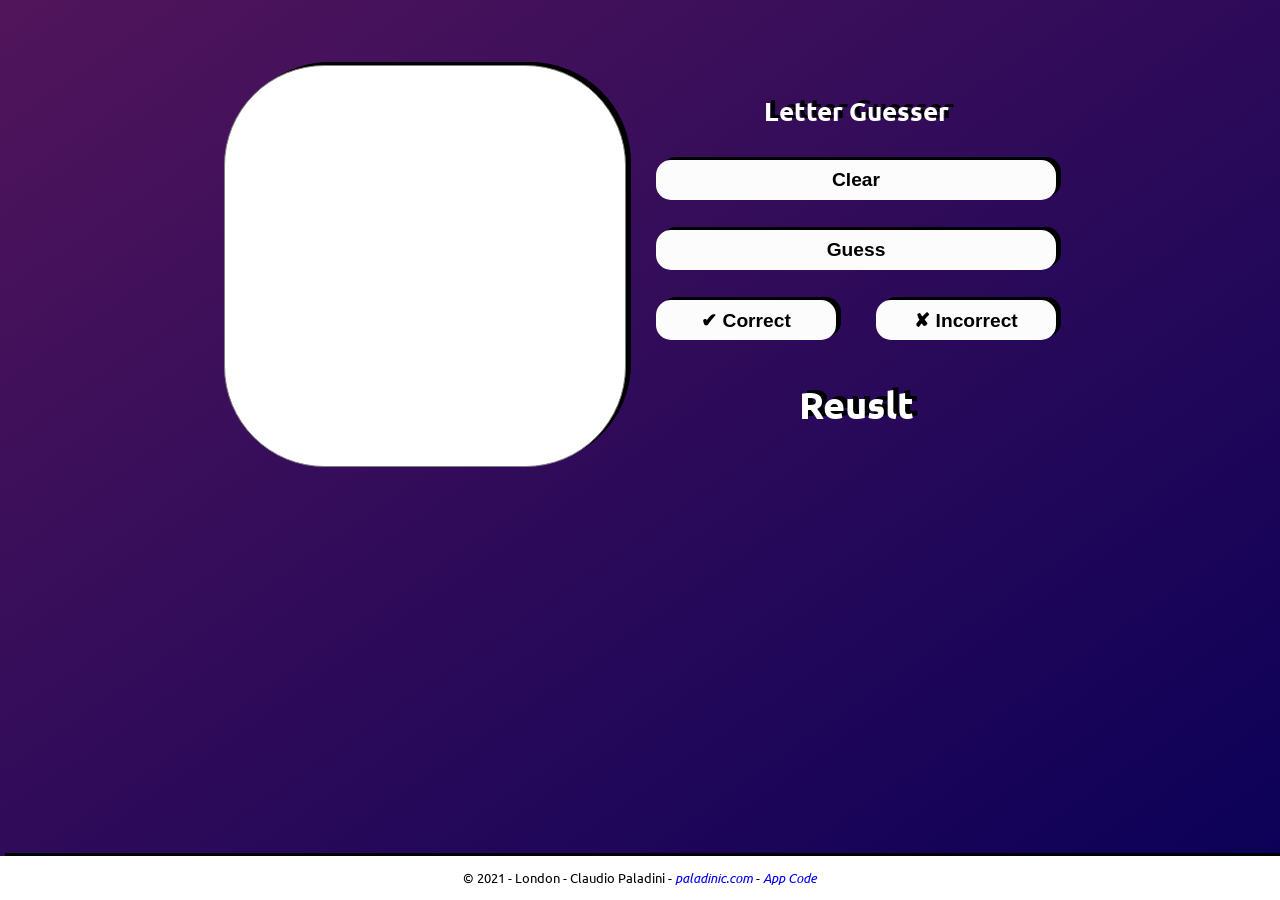
<file: templates/index.html>
<!DOCTYPE html>
<html>

<head>
  <title>
    Letter Guesser
  </title>
  <link rel="stylesheet" href="/static/css/styles.css">
  <link rel="shortcut icon" href="/static/img/C_LOGO.png">

  <meta http-equiv="X-UA-Compatible" content="IE=edge,chrome=1">

  <link href="https://fonts.googleapis.com/css?family=Ubuntu" rel="stylesheet">

  <script src="https://ajax.googleapis.com/ajax/libs/jquery/3.4.1/jquery.min.js"></script>
  <script type=text/javascript>$SCRIPT_ROOT = {{ request.script_root|tojson|safe }};</script>
  <script type="text/javascript" src="/static/js/script.js"></script>

</head>

<body onload="init()">
  <div class="container">
    <div class="row">
      <div class="column">
        <canvas id="sketchpad" width="400" height="400"></canvas>
      </div>
      <div class="column">
        <h1 >Letter Guesser</h1>
        <input id='clear' type="submit" value="Clear" onclick="clearing()">
        <input id="go" type="submit" value="Guess" onclick="go()">
        <div class="subrow">
          <div class="subcol">
            <input id="fit" type="submit" value="✔ Correct" onclick="fit()">
          </div>
          <div class="subcol">
            <input id="notfit" type="submit" value="✘ Incorrect" onclick="clearing()">
          </div>
        </div>
        <h1 id="result">Reuslt <span class='glow' id='result_span'></span> </h1>
      </div>
    </div>
  </div>
  <footer>
    <p> &#169; 2021 - London - Claudio Paladini -
      <a href="https://www.paladinic.com">paladinic.com</a> -
      <a href="https://github.com/paladinic/flask_letter_guesser">App Code</a>
    </p>
  </footer>
  </div>
</body>

</html>
</file>
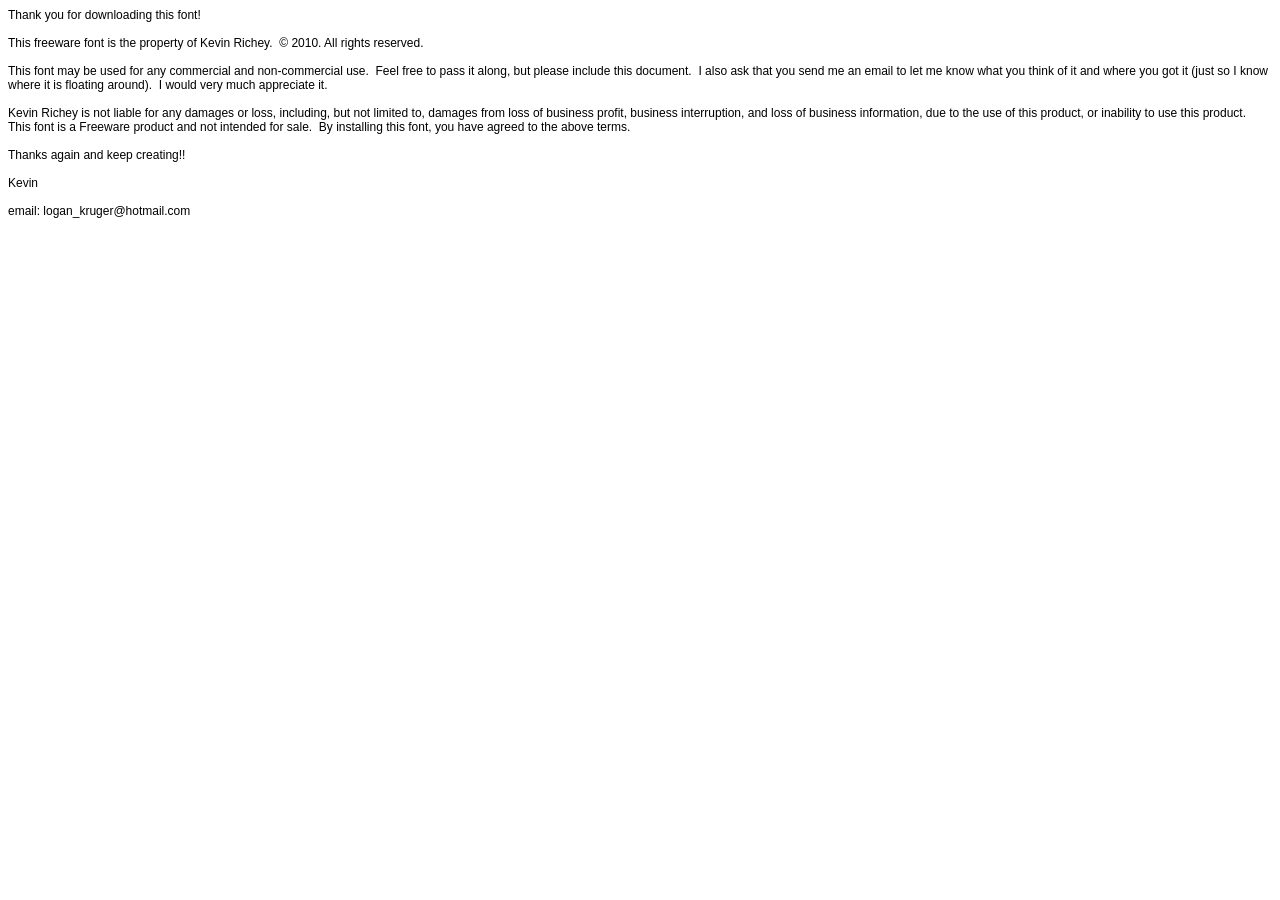
<file: jstest/fonts/dotty/logan_kruger read me.html>
<!DOCTYPE html PUBLIC "-//W3C//DTD HTML 4.01//EN" "http://www.w3.org/TR/html4/strict.dtd">
<html>
<head>
  <meta http-equiv="Content-Type" content="text/html; charset=utf-8">
  <meta http-equiv="Content-Style-Type" content="text/css">
  <title></title>
  <meta name="Generator" content="Cocoa HTML Writer">
  <meta name="CocoaVersion" content="1038.25">
  <style type="text/css">
    p.p1 {margin: 0.0px 0.0px 0.0px 0.0px; font: 12.0px Helvetica}
    p.p2 {margin: 0.0px 0.0px 0.0px 0.0px; font: 12.0px Helvetica; min-height: 14.0px}
  </style>
</head>
<body>
<p class="p1">Thank you for downloading this font!</p>
<p class="p2"><br></p>
<p class="p1">This freeware font is the property of Kevin Richey.<span class="Apple-converted-space">  </span>© 2010. All rights reserved.</p>
<p class="p2"><br></p>
<p class="p1">This font may be used for any commercial and non-commercial use.<span class="Apple-converted-space">  </span>Feel free to pass it along, but please include this document.<span class="Apple-converted-space">  </span>I also ask that you send me an email to let me know what you think of it and where you got it (just so I know where it is floating around).<span class="Apple-converted-space">  </span>I would very much appreciate it.</p>
<p class="p2"><br></p>
<p class="p1">Kevin Richey is not liable for any damages or loss, including, but not limited to, damages from loss of business profit, business interruption, and loss of business information, due to the use of this product, or inability to use this product.<span class="Apple-converted-space">  </span>This font is a Freeware product and not intended for sale.<span class="Apple-converted-space">  </span>By installing this font, you have agreed to the above terms.<span class="Apple-converted-space"> </span></p>
<p class="p2"><br></p>
<p class="p1">Thanks again and keep creating!!</p>
<p class="p2"><br></p>
<p class="p1">Kevin</p>
<p class="p2"><br></p>
<p class="p1">email: logan_kruger@hotmail.com</p>
</body>
</html>
</file>
<file: static/css/styles.css>
@font-face {
  font-family: 'dotty';
  src: url('../fonts/cursed-timer-ulil-font/CursedTimerUlil-Aznm.ttf') format('truetype');
  /* src: url('../fonts/dotty/dotty.ttf') format('truetype'); */
}

body{
  text-align: center;
  background-image: linear-gradient(to bottom right, rgb(81, 21, 91), rgb(10, 0, 88));
  color: white;
  padding: 0px;
  font-family: Ubuntu;
  margin: 0px;
  min-height: calc(100vh);
  font-size: 0.8rem;
}

.row{
  display: flex;
  justify-content: center;
  flex-direction: row;
  padding-top: 50px;
}

.column{
  display: flex;
  flex-direction: column;
  justify-content: center;
  margin: 15px;
}


.subrow{
  display: flex;
  flex-direction: row;
  justify-content: space-between;
}
.subrow input{
  width: 180px;
}

canvas{
  display: block;
  border: 1px solid gray;
  margin: auto;
  background-color: white;
  border-radius: 25%;
  box-shadow: 5px -3px rgba(0,0,0,1);
}

input{
  box-shadow: 5px -3px rgba(0,0,0,1);
  border-radius: 15px;
  margin: 15px auto;
  width: 400px;
  height: 40px;
	background-color:rgb(252, 252, 252);
  border: 0px;
	display:block;
	cursor:pointer;
	color: black;
	text-decoration:none;
  transition: .2s;
  font-size: 1.5em;
  font-weight: bold;
  outline: none;
}
input:hover {
	background-color: rgba(255, 0, 84,1);
  color: white;

}

input:active{
  background-color: rgba(255, 255, 255,0.5);
  color: black;
}

input#fit:hover{
  color: white;
  background-color: rgba(11, 223, 0,1);
  box-shadow: 0px 0px 0px 1000px rgba(255,255,255,0.9);
}
input#notfit:hover{
  color: white;
  background-color: rgba(233, 11, 0,1);
  box-shadow: 0px 0px 0px 1000px rgba(0, 0, 0, 0.91);
}
input#go:hover{
  color: white;
  background-color: rgba(85, 120, 250, 1);
}



input#fit:active{
  background-color: rgba(255, 255, 255,1);
  color: rgb(231, 231, 231);
}
.glow {
  -webkit-animation: glow 1s ease-in-out infinite alternate;
  -moz-animation: glow 1s ease-in-out infinite alternate;
  animation: glow 1s ease-in-out infinite alternate;
}

@-webkit-keyframes glow {
  from {
    text-shadow: 0px 0px  25px rgba(0,255,200,0.8);
  }
  to {
      text-shadow: 0 0 5px rgba(0,255,200,0.5)
  }
}

h1{
  text-shadow: 5px -3px rgba(0,0,0,1);
  font-size: 2em;
}
#result{
  font-size: 3em
}
#result_span{
  color: rgba(11, 223, 0,1);

  transition: .2s;
  font-family: 'dotty';
  /* font-size: 2em; */
}
#result_span:hover{
  color: rgba(0, 0, 0,1);
  text-shadow: 0px 0px  20px rgba(255,255,255,1);
}


a{
  text-decoration: none;
  transition: .2s;
  font-style: italic;
}
a:hover{
  color: #c9a0ff;
}

footer{
  box-shadow: 5px -3px rgba(0,0,0,1);
  position: absolute;
  bottom: 0;
  width: 100%;
  background-color: white;
  color: black;
}
</file>
